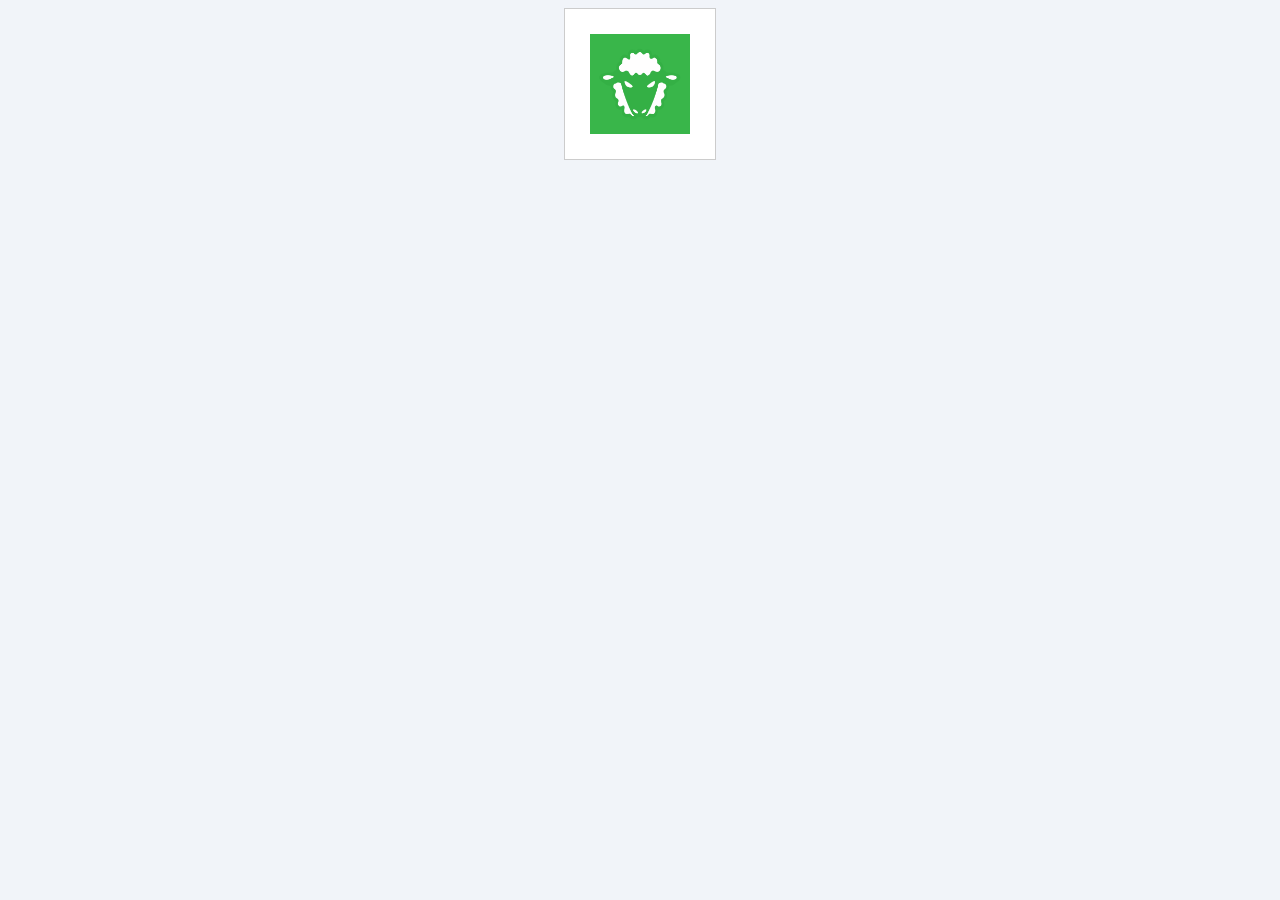
<file: index.html>
<!DOCTYPE html PUBLIC "-//W3C//DTD XHTML 1.0 Transitional//EN" "http://www.w3.org/TR/xhtml1/DTD/xhtml1-transitional.dtd">
<html xmlns="http://www.w3.org/1999/xhtml">
<head>
<meta http-equiv="Content-Type" content="text/html; charset=utf-8" />
<link rel="manifest" href="manifest.json">
<meta content='width=device-width, initial-scale=1, maximum-scale=1' name='viewport'/>
<link rel="stylesheet" href="style.css" />	
<title>WaltemarGPT</title>
<!-- THE COLOR e ICON -->
<link rel="icon" type="image/png" sizes="16x16" href="img/favicon-16x16.png"/>
<link rel="icon" type="image/png" sizes="32x32" href="img/favicon-32x32.png"/>
<link href='img/icon512.png' rel='icon' sizes='512x512'/>	
<link href="img/apple-touch-icon.png" sizes="180x180" rel="apple-touch-icon"/>	
<meta name="msapplication-TileColor" content="#ffffff"/>
<meta content="#ffffff" name="msapplication-navbutton-color"/>
<meta content="#ffffff" name="apple-mobile-web-app-mobile-bar-style"/>
<meta content="#ffffff" name="theme-color"/>
<!-- [ META TAG OGIMAGE ] -->
<meta content="website" property="og:type"/>
<meta content="https://raw.githubusercontent.com/waltemarcarneiro/gpt/main/img/og-image.jpg" property="og:image"/>
<meta content="og image logo" property="og:image:alt"/>
<meta content="Made with love" property="og:description"/>
<meta content="GPT TEST APP" property="og:site_name"/>	
	
<!-- JAVA SCRIPT -->
<script type="text/javascript">
	if ('serviceWorker' in navigator) {
  navigator.serviceWorker.register('service-worker.js');
}
</script>
</head>

<body>
	<div align="center" class="flex-container"><img src="img/icon192.png" alt="logo" width="100" /></div>
</body>
</html>
</file>
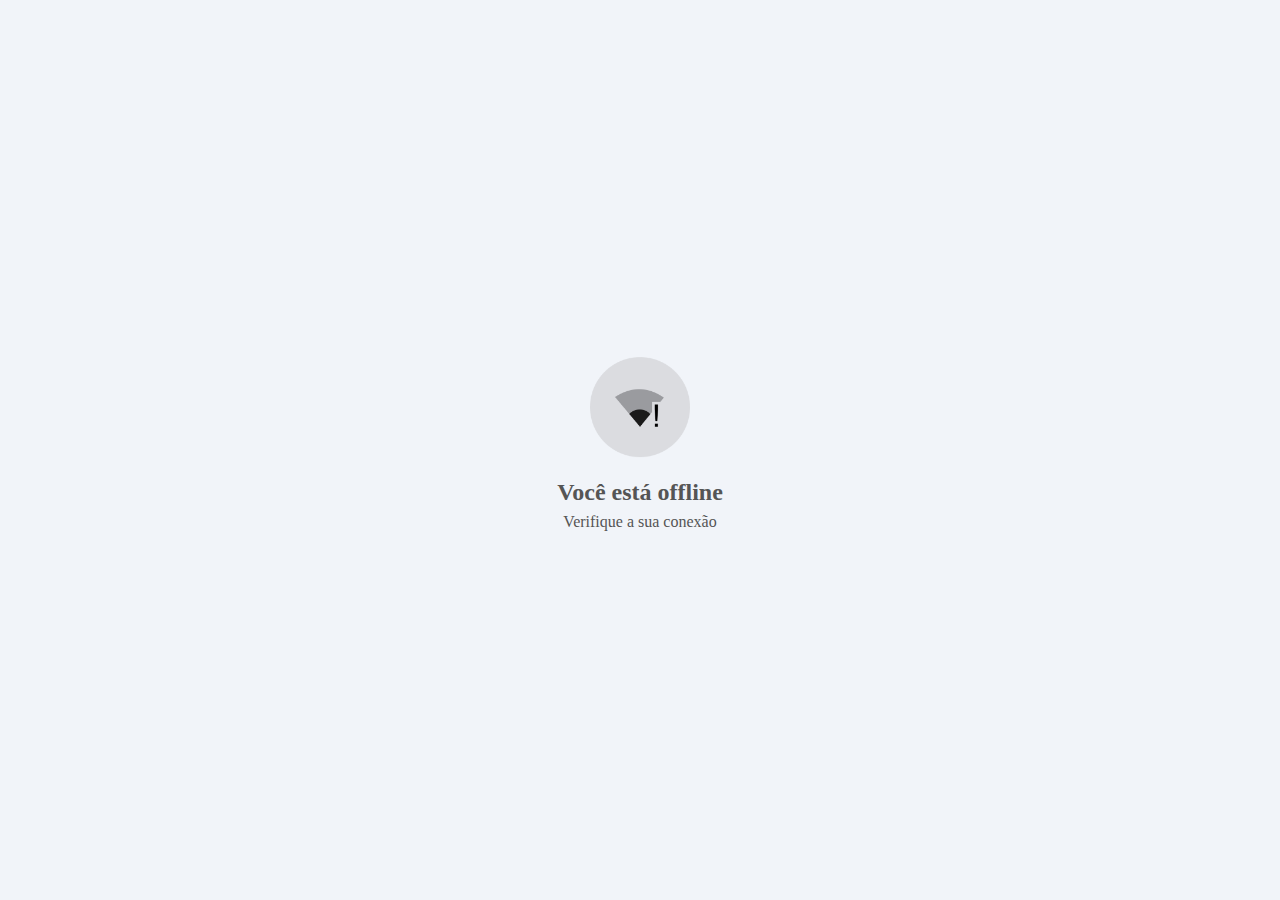
<file: offline.html>
<!DOCTYPE html PUBLIC "-//W3C//DTD XHTML 1.0 Transitional//EN" "http://www.w3.org/TR/xhtml1/DTD/xhtml1-transitional.dtd">
<html xmlns="http://www.w3.org/1999/xhtml">
<head>
<meta http-equiv="Content-Type" content="text/html; charset=utf-8" />
<link rel="manifest" href="manifest.json">
<meta content='width=device-width, initial-scale=1, maximum-scale=1' name='viewport'/>
<link rel="stylesheet" href="style.css" />	
<title>OFF-LINE</title>
<!-- THE COLOR e ICON -->
<link rel="icon" type="image/png" sizes="16x16" href="img/favicon-16x16.png"/>
<link rel="icon" type="image/png" sizes="32x32" href="img/favicon-32x32.png"/>
<link href='img/icon512.png' rel='icon' sizes='512x512'/>	
<link href="img/apple-touch-icon.png" sizes="180x180" rel="apple-touch-icon"/>	
<meta name="msapplication-TileColor" content="#ffffff"/>
<meta content="#ffffff" name="msapplication-navbutton-color"/>
<meta content="#ffffff" name="apple-mobile-web-app-mobile-bar-style"/>
<meta content="#ffffff" name="theme-color"/>
<!-- [ META TAG OGIMAGE ] -->
<meta content="website" property="og:type"/>
<meta content="https://raw.githubusercontent.com/waltemarcarneiro/gpt/main/img/og-image.jpg" property="og:image"/>
<meta content="og image logo" property="og:image:alt"/>
<meta content="Made with love" property="og:description"/>
<meta content="Offline" property="og:site_name"/>	
	
<!-- JAVA SCRIPT -->
<script type="text/javascript">
	if ('serviceWorker' in navigator) {
  navigator.serviceWorker.register('service-worker.js');
}
</script>
</head>

<body>
	<div align="center" class="offline">

        <img src="img/offline.png" alt="offline-image" width="100" /><br><br>
        <h2>Você está offline</h2>
        <p>Verifique a sua conexão</p>

    </div>
</body>
</html>
</file>
<file: style.css>
@charset "utf-8";
/* CSS Document */
body{
	background:#f1f4f9;
	color:#555;
}
.flex-container{
	width:150px;
	height:150px;
	border:1px solid #ccc;
	background: #fff;
	margin:0 auto;
	align-items: center;
	justify-content: center;
	display: flex;
}
.offline{
	
    position: absolute;
    top: 50%;
    left: 50%;
    transform: translate(-50%, -50%);
    width: 100%;
    text-align: center;
    align-items: center;
	line-height: 10px;

}
</file>
